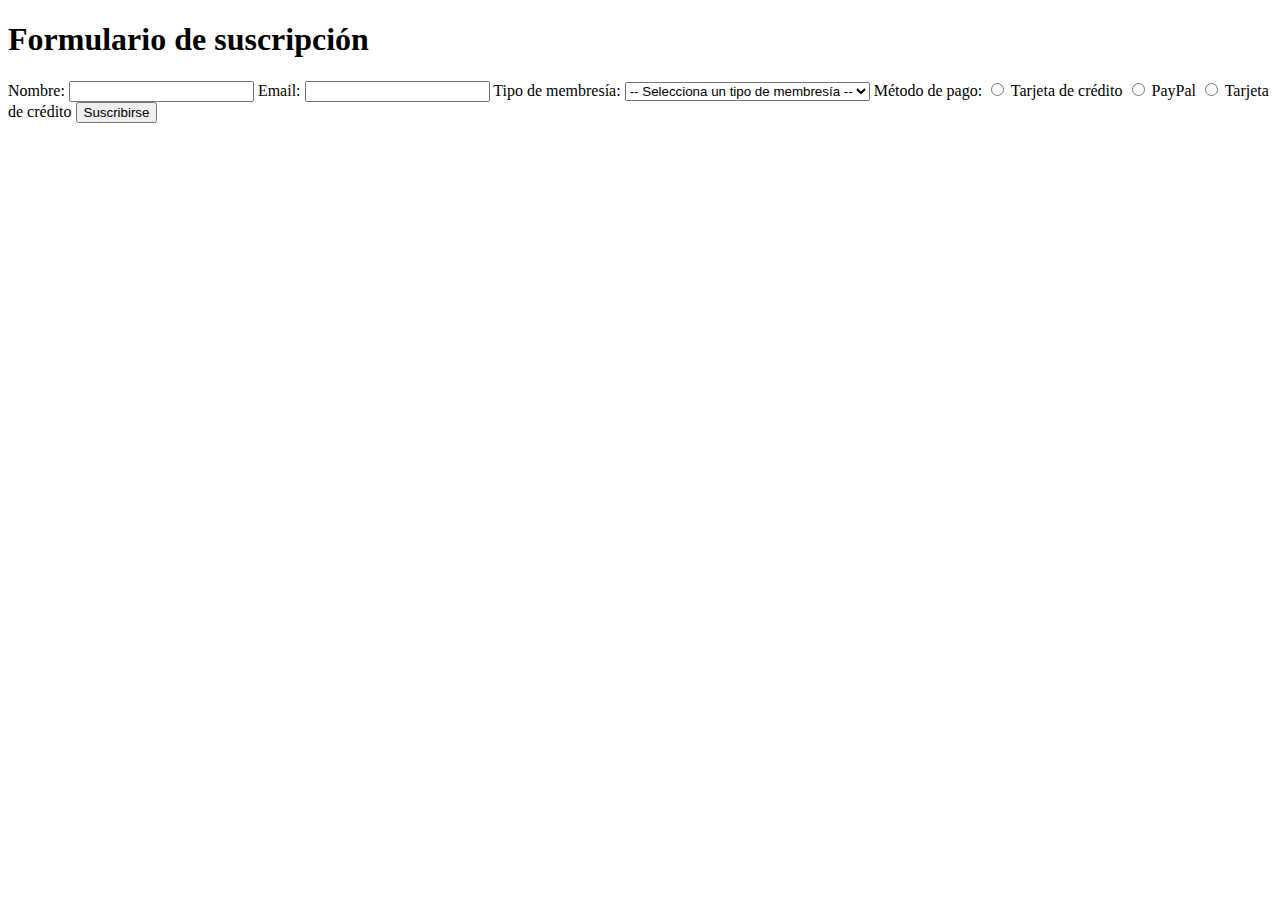
<file: form.html>
<!DOCTYPE html>
<html>

<head>
    <meta charset="UTF-8">
    <title>Formulario de suscripción</title>
</head>

<body>
    <h1>Formulario de suscripción</h1>
    <form action="process_subscription.php" method="POST">
        <label for="name">Nombre:</label>
        <input type="text" id="name" name="name" required>

        <label for="email">Email:</label>
        <input type="email" id="email" name="email" required>

        <label for="membership_type">Tipo de membresía:</label>
        <select id="membership_type" name="membership_type" required>
            <option value="">-- Selecciona un tipo de membresía --</option>
            <option value="mensual">Mensual</option>
            <option value="trimestral">semestral</option>
            <option value="anual">Anual</option>
        </select>

        <label for="payment_method">Método de pago:</label>
        <input type="radio" id="credit_card" name="payment_method" value="credit_card" required>
        <label for="credit_card">Tarjeta de crédito</label>

        <input type="radio" id="paypal" name="payment_method" value="paypal" required>
        <label for="paypal">PayPal</label>

        <input type="radio" id="debit_card" name="payment_method" value="debit_card" required>
        <label for="debit_card">Tarjeta de crédito</label>

        <button type="submit">Suscribirse</button>
    </form>
</body>

</html>
</file>
